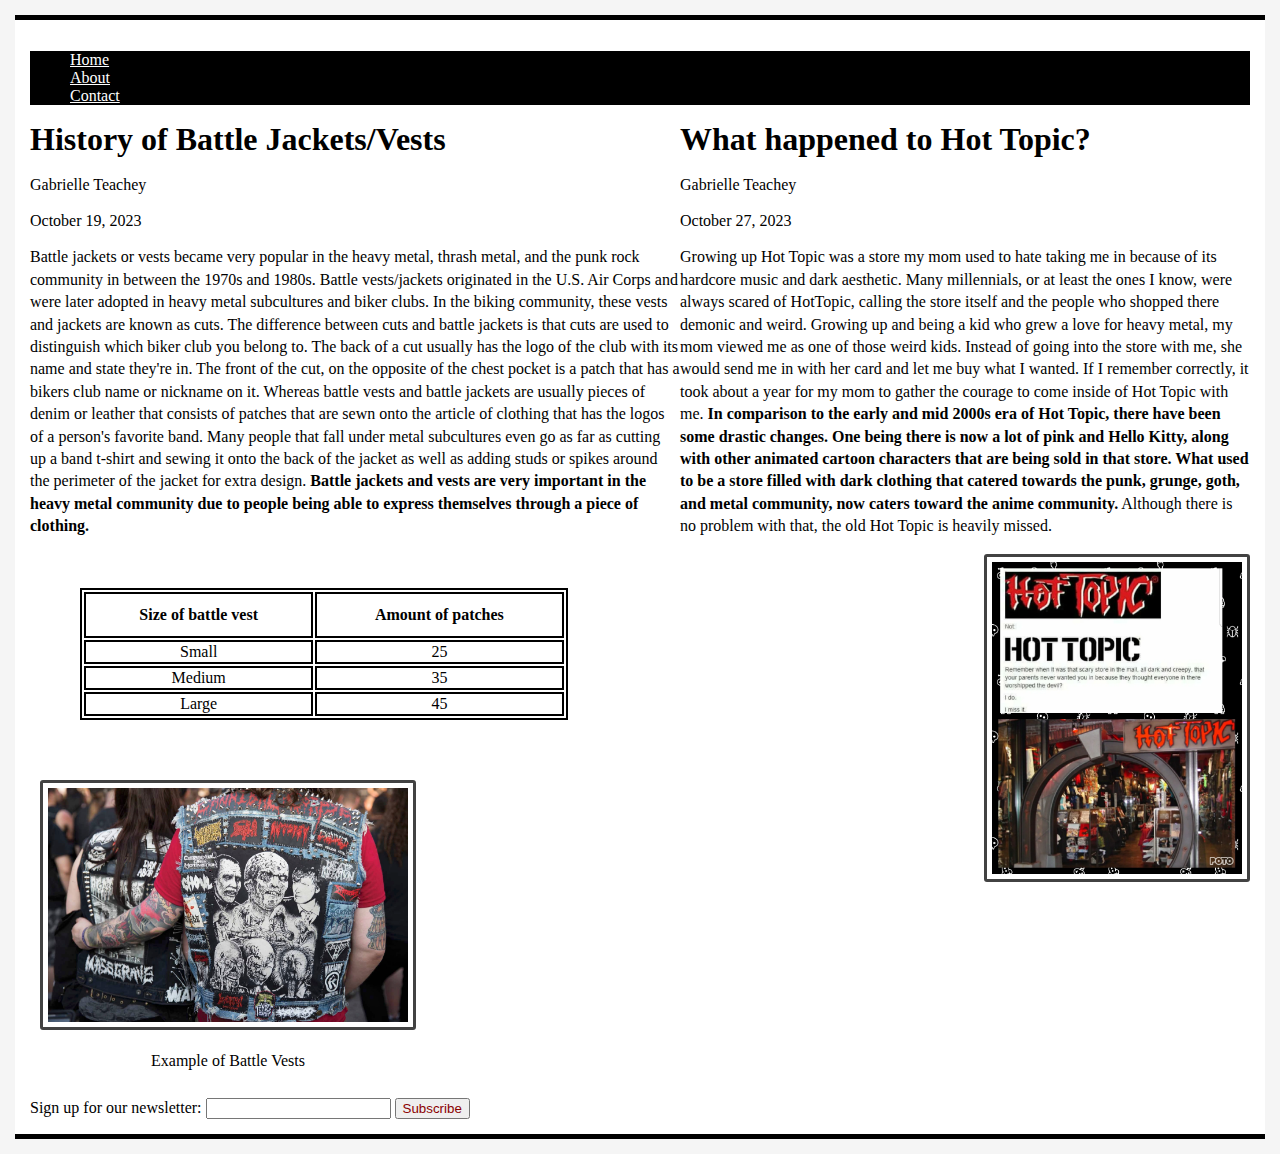
<file: index.html>
<!DOCTYPE html>
<html lang="en">
        <head>
            <meta charset="UTF-8">
            <meta http-equiv="X-UA-Compatible" content="IE=edge">
            <meta name="viewport" content="width=device-width, initial-scale=1.0">
            <link rel="stylesheet" href="style.css">
            <title>Homepage</title>
        </head>
    <body>
        <nav class="sticky">
            <div id="nav">
            <ul>
                <li><a href="index.html">Home</a></li>
                <li><a href="about.html">About</a></li>
                <li><a href="contact.html">Contact</a></li>
            </ul>
            </div>
        </nav>
        <section id="blog">
            <article class="blog-post">
                <h1> History of Battle Jackets/Vests</h1>
                <p>Gabrielle Teachey</p>
                <time datetime="2023-10-19" title="October 19, 2023">October 19, 2023</time>
           
                <p>Battle jackets or vests became very popular in the heavy metal, thrash metal, and the punk rock community in between the 1970s and 1980s. Battle vests/jackets originated in the U.S. Air Corps and were later adopted in heavy metal subcultures and biker clubs. In the biking community, these vests and jackets are known as cuts. The difference between cuts and battle jackets is that cuts are used to distinguish which biker club you belong to. The back of a cut usually has the logo of the club with its name and state they're in. The front of the cut, on the opposite of the chest pocket is a patch that has a bikers club name or nickname on it. Whereas battle vests and battle jackets are usually pieces of denim or leather that consists of patches that are sewn onto the article of clothing that has the logos of a person's favorite band. Many people that fall under metal subcultures even go as far as cutting up a band t-shirt and sewing it onto the back of the jacket as well as adding studs or spikes around the perimeter of the jacket for extra design.<strong> Battle jackets and vests are very important in the heavy metal community due to people being able to express themselves through a piece of clothing.</strong></p>
            <table>
                <tr>
                    <th>Size of battle vest</th>
                    <th>Amount of patches</th>
                </tr>
                <tr>
                    <td>Small</td>
                    <td> 25 </td>
                </tr>
                <tr>
                    <td>Medium</td>
                    <td>35</td>
                </tr>
                <tr>
                    <td>Large</td>
                    <td>45</td>
                </tr>
            </table>
            <div class="float">
                <img src="images/battlevest.jpeg" alt="vests" width="360">
                <p> Example of Battle Vests</p>
            </div>
            </article>
            <article>
                <h1>What happened to Hot Topic?</h1>
                <p>Gabrielle Teachey</p>
                <time datetime="2023-10-27" title="October 27, 2023">October 27, 2023</time>
                <p>Growing up Hot Topic was a store my mom used to hate taking me in because of its hardcore music and dark aesthetic. Many millennials, or at least the ones I know, were always scared of HotTopic, calling the store itself and the people who shopped there demonic and weird. Growing up and being a kid who grew a love for heavy metal, my mom viewed me as one of those weird kids. Instead of going into the store with me, she would send me in with her card and let me buy what I wanted. If I remember correctly, it took about a year for my mom to gather the courage to come inside of Hot Topic with me. <strong>In comparison to the early and mid 2000s era of Hot Topic, there have been some drastic changes. One being there is now a lot of pink and Hello Kitty, along with other animated cartoon characters that are being sold in that store. What used to be a store filled with dark clothing that catered towards the punk, grunge, goth, and metal community, now caters toward the anime community.</strong> Although there is no problem with that, the old Hot Topic is heavily missed.</p>
                <div  class="ht">
                    <img src="images/hottopic.webp" alt="hottopic" width="250">
                </div>
            </article>
        </section>
            <form>
                <label>Sign up for our newsletter:
                <input type="text">
                </label>
                <button>Subscribe</button>
            </form>
    </body>
</html>
</file>
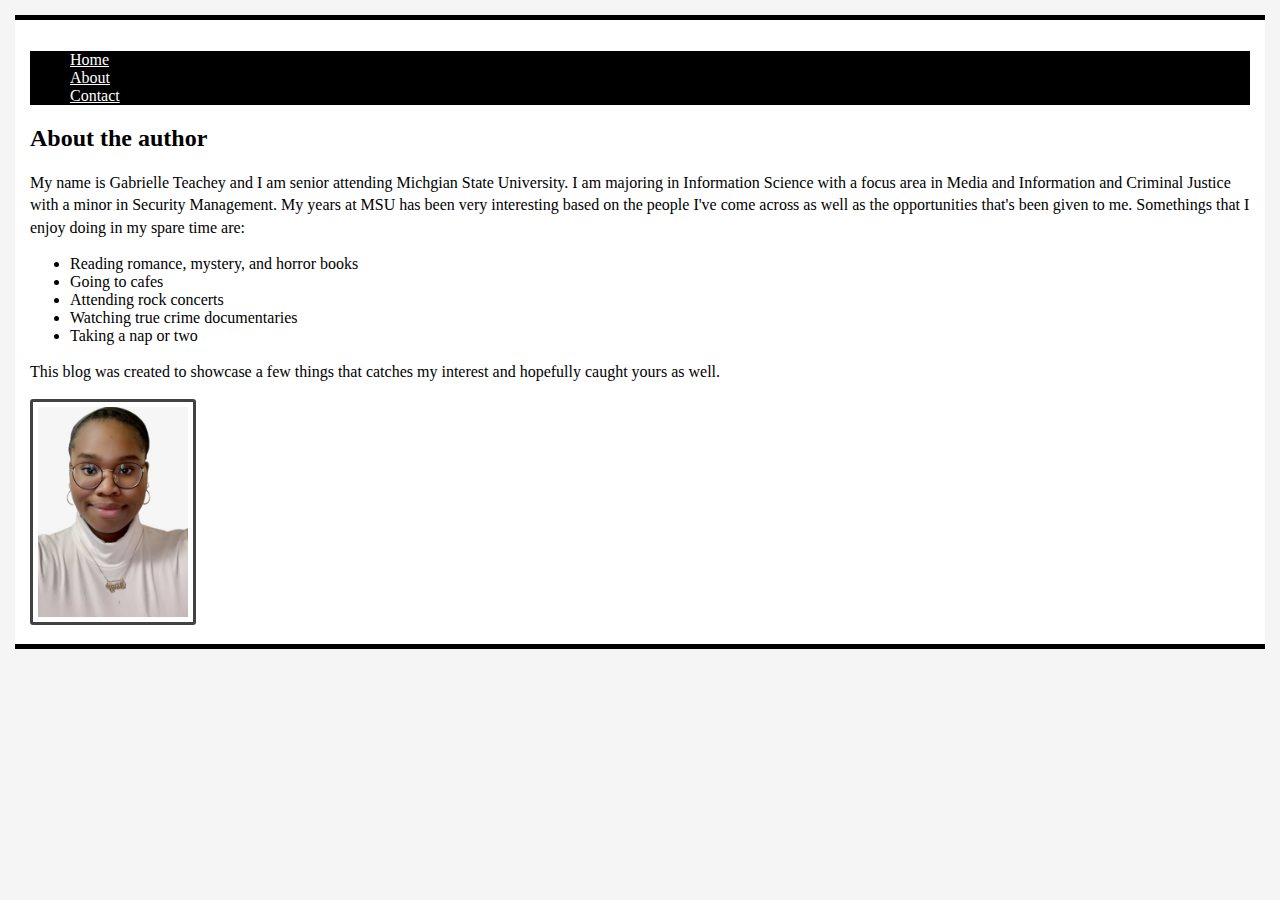
<file: about.html>
<!DOCTYPE html>
<html lang="en">
    <head>
        <meta charset="UTF-8">
        <meta http-equiv="X-UA-Compatible" content="IE=edge">
        <meta name="viewport" content="width=device-width, initial-scale=1.0">
        <link rel="stylesheet" href="style.css">
        <title>About Me</title>
    </head>
    <body>
        <header>
            <nav class="sticky">
                <div id="nav">
                <ul>
                    <li><a href="index.html">Home</a></li>
                    <li><a href="about.html">About</a></li>
                    <li><a href="contact.html">Contact</a></li>
                 </ul>
                </div>
            </nav>
        </header>
    <h2>About the author</h2>
        <p>My name is Gabrielle Teachey and I am senior attending Michgian State University. I am majoring in Information Science with a focus area in Media and Information and Criminal Justice with a minor in Security Management. My years at MSU has been very interesting based on the people I've come across as well as the opportunities that's been given to me. Somethings that I enjoy doing in my spare time are:</p>
            <ul> 
                <li> Reading romance, mystery, and horror books</li>
                <li>Going to cafes</li>
                <li>Attending rock concerts</li>
                <li>Watching true crime documentaries</li>
                <li>Taking a nap or two</li>
            </ul>
            <p>This blog was created to showcase a few things that catches my interest and hopefully caught yours as well. </p>
            <img src="images/Image(1).jpeg" alt="personal image" width="150">
        
    </body>
</html>
</file>
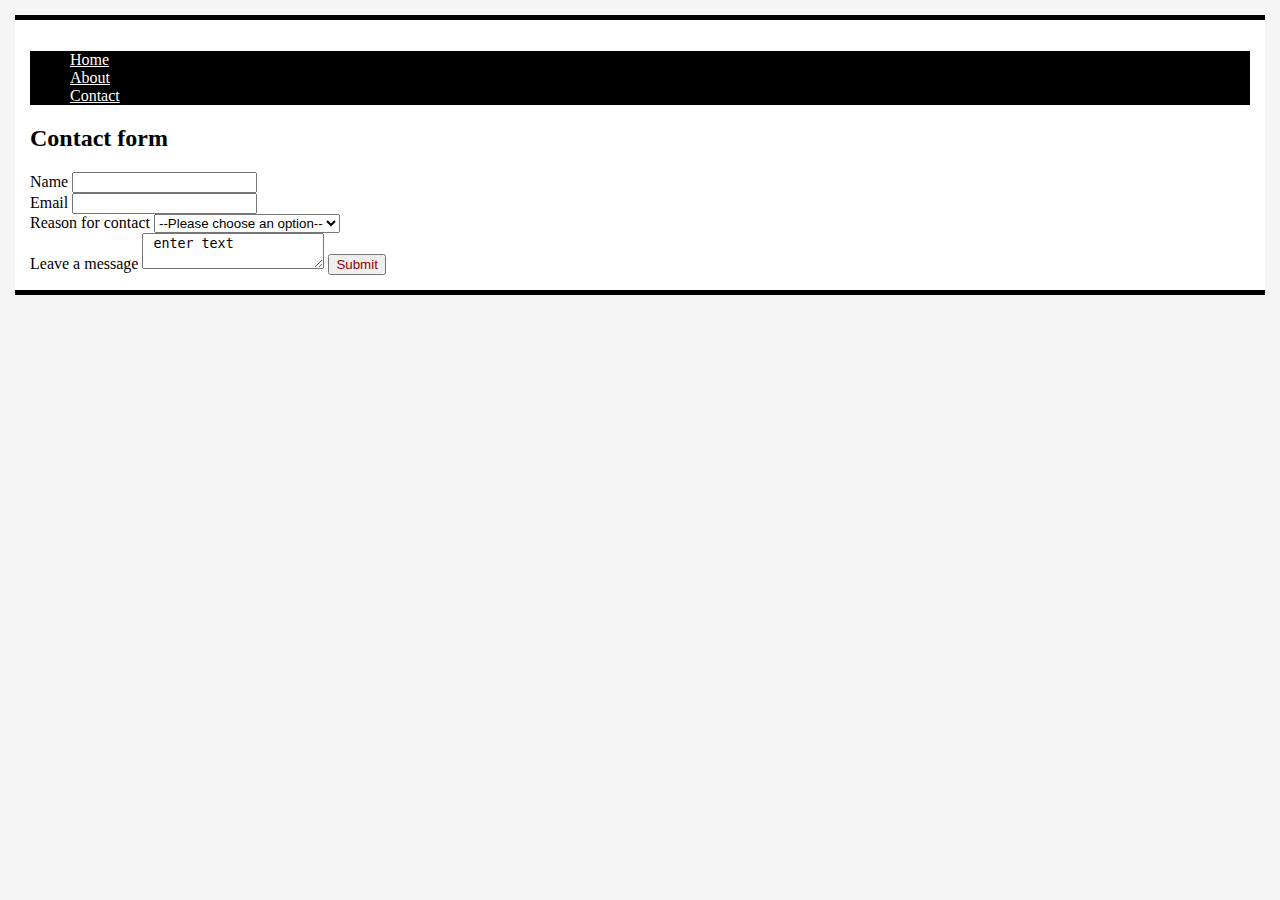
<file: contact.html>
<!DOCTYPE html>
<html lang="en">
    <head>
        <meta charset="UTF-8">
        <meta http-equiv="X-UA-Compatible" content="IE=edge">
        <meta name="viewport" content="width=device-width, initial-scale=1.0">
        <link rel="stylesheet" href="style.css">
        <title>Contact Information</title>
    </head>
    <body>
        <header>
            <nav class="sticky">
                <div id="nav" >
                <ul>
                    <li><a href="index.html">Home</a></li>
                 <li><a href="about.html">About</a></li>
                    <li><a href="contact.html">Contact</a></li>
                </ul>
                </div>
            </nav>

        </header>
    <h2>Contact form</h2>
   <div>
        <form>
            <label>Name
                <input type="text">
            </label>
        </form>
   </div>
    <div>
        <form>
        <label>Email
            <input type="email">
        </label>
    </form>
    </div>
    <div>
        <form>
            <label> Reason for contact
                <select name="contact" id="contact-select"><option value="">--Please choose an option--<option>
                    <option value="Saying hi">Saying hi</option>
                    <option value="looking for a contractor">Looking for a contractor</option>
                    <option value="Interested in an interview">Interested in an interview</option>
                </select>
            </label>
        </form>
    </div>
    <div>
        <form>
            <label> Leave a message
                <textarea> enter text</textarea>
            </label>
            <button>Submit</button>
        </form>
    </div>
    </body>
</html>
</file>
<file: style.css>
html{
    background: whitesmoke;
}
body {
    font-family:Georgia, 'Times New Roman', Times, serif;
    margin: 15px;
    padding: 15px;
    color: black;
    border-top: 5px solid black;
    background-color: white;
}
h1 {
    font-size: 2em;
    margin: 0;
}
p {
    line-height: 1.4em;
}

img {
    border: 3px solid #424242;
    border-radius: 3px;
    padding: 5px;
}
strong {
    color: black;
}
a {
    color: white;
}
table {
    border: 2px solid black;
    width: 75%;
    margin: 50px;
}
th {
    border: 2px solid black;
    height: 40px;
    text-align: center;
}
td {
    border: 2px solid black;
    text-align: center;
}
button {
    color: darkred;
}
body {
    border-bottom: 5px solid black;
}
section {
    display: flex;
}

article:nth-of-type(1) {
    flex: 180px;
}
article:nth-of-type(2) {
    flex: 100px;  
}

#nav {
  background-color: black;
}
#nav a {
    float:left;
    text-align: center;

}
.sticky {
    position: sticky;
    top: 0;
}
.float {

    float: left;
    padding: 10px;
    text-align: center;
   
 
}
.ht {
   float: right;
}
</file>
